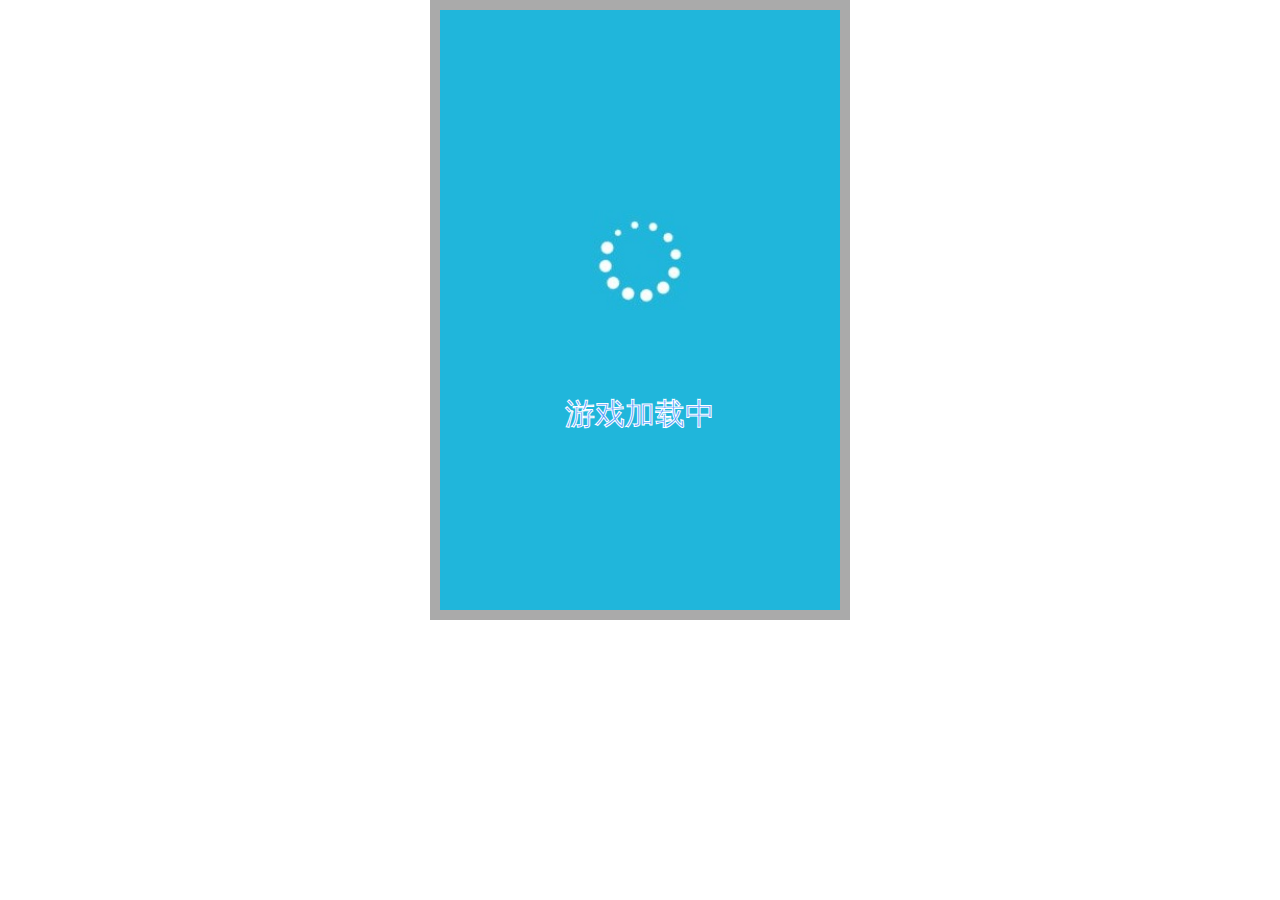
<file: Tetris/index.html>
<!DOCTYPE html>
<html>
<head>
<meta charset="utf-8" />
<meta name="viewport" content="width=device-width, initial-scale=1, user-scalable=yes"/>
<title>俄罗斯方块</title>

<script type="text/javascript" src="static/js/jquery-1.8.2.min.js"></script>
<link rel="stylesheet" type="text/css" href="static/css/index.css">

<style type="text/css">


</style>

</head>
<body>

    <div class="wrap">
        <!-- 右上角显示面板 -->
        <div id="panel">
            <canvas id="showNext" width="120" height="80">
                您的浏览器不支持canvas，您可以选择新版本的chrome
            </canvas>
            <div>Level : <span id="level">1</span></div>
            <div>Score : <span id="score">0</span></div>
            <button id="gameSwitch">pause</button>
            <div id="volume"></div>
        </div>

        <!-- 主画布 -->
        <canvas id="mycanvas" width="400" height="600">
            您的浏览器不支持canvas，您可以选择新版本的chrome
        </canvas>

        <!-- 操作面板（控制方向与变换） -->
        <div class="handlePanle" id="handler">
            <div class="topdiv dirc" id="topkey">
                <span class="toparrow"></span>
            </div>
            <div class="middlePanel">
                <div class="leftdiv dirc" id="leftkey">
                    <span class="leftarrow"></span>
                </div>
                <div class="rightdiv dirc" id="rightkey">
                    <span class="rightarrow"></span>
                </div>
            </div>
            <div class="bottomdiv dirc" id="bottomkey">
                <span class="bottomarrow"></span>
            </div>
        </div>

        <div id="mask">
            <div id="topMask"></div>
            <div id="topMaskOver"></div>
            <div id="bottomMask"></div>
            <div id="bottomMaskOver"></div>
            
            <!-- 缓冲条界面 -->
            <div id="progressBar">
                <img src="static/img/progress.jpg" id="progressIco">
                <p class="loadTip">游戏加载中<span class="dot">...</span></p>
            </div>
            <!-- 游戏开始界面 -->
            <div id="gameStart">
                <p><span>Tetris</span></p>
                <p><span>Game Start</span></p>
                <p><span class="tip">select level</span></p>
                <div class="selectPanel">
                    <div class="dirc" id="leftTri">
                        <span class="larrow"></span>
                    </div>
                    <div id="curLevel">1</div>
                    <div class="dirc" id="rightTri">
                        <span class="rarrow"></span>
                    </div>
                </div>
                <p><button id="play" class="btn_class">play</button></p>
                <p><button id="scoreList" class="btn_class">score list</button></p>
            </div>
            <!-- 游戏结束界面 -->
            <div id="gameOver">
                <p><span>Level-</span><span id="levelOver">1</span></p>
                <p><span>Game Over</span></p>
                <p><span id="allScore">0</span></p>
                <p><span class="tip">your nickname?</span></p>
                <p><input type="text" class="nickName" id="nickName"></p>
                <p><button id="ok" class="btn_class">ok</button></p>
                <p><button id="home1" class="btn_class">home</button></p>
            </div>
            <!-- 高分榜界面 -->
            <div id="scoreListPanel">
                <p>
                    <span>Score List (</span> 
                    <span id="thisLevel">1</span> 
                    <span>)</span>
                </p>
                <table>
                    <thead>
                        <tr>
                            <th>rank</th>
                            <th>name</th>
                            <th>score</th>
                        </tr>
                    </thead>
                    <tbody id="showList">

                    </tbody>
                </table>
                <p><button id="home2" class="btn_class">home</button></p>
            </div>
        </div>
    </div>

    <!-- 背景音乐和音效 -->
    <audio src="http://zjdx1.sc.chinaz.com/Files/DownLoad/sound1/201207/1757.mp3" hidden="true" loop="true" id="bgmusic"></audio>

    <audio src="static/audio/fixup.wav" hidden="true" id="fixup"></audio>

    <audio src="static/audio/poprow.wav" hidden="true" id="poprow"></audio>

    <audio src="static/audio/over.mp3" hidden="true" id="over"></audio>

    <script type="text/javascript" src="static/js/index.js"></script>


</body>
</html>
</file>
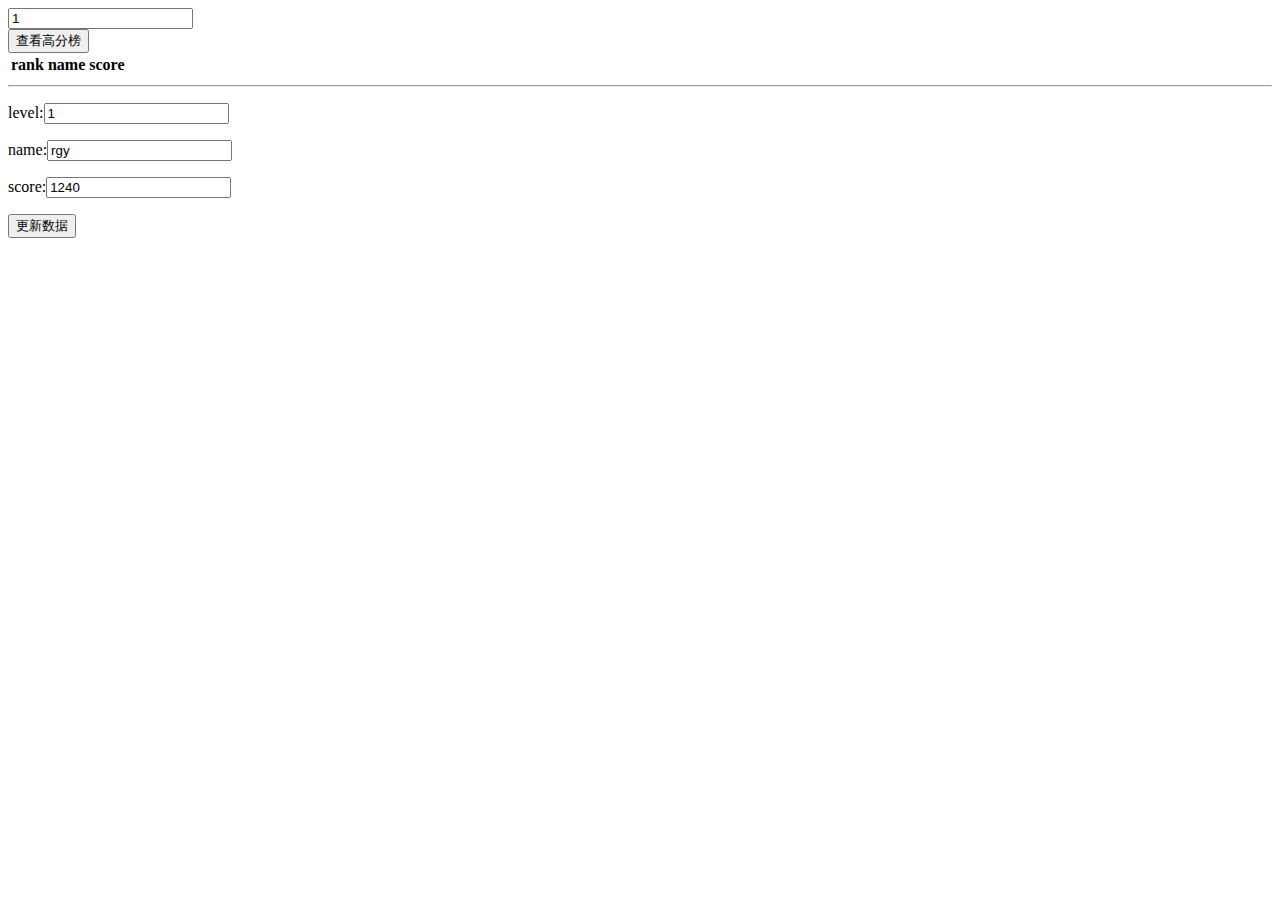
<file: Tetris/pages/test.html>
<html>
<head>
<meta charset="utf-8">

<title>test</title>

<script type="text/javascript" src="../static/js/jquery-1.8.2.min.js"></script>

</head>

<body>

	<input type="text" value="1" id="level">
	<div>
		<button id="press">查看高分榜</button>
	</div>
	<div id="showScoreList">
		<table id="showList">
			<tr>
				<th>rank</th>
				<th>name</th>
				<th>score</th>
			</tr>
		</table>
	</div>

	<hr>

	<div>
		<p>level:<input type="text" value="1" id="level2"></p>
		<p>name:<input type="text" value="rgy" id="name"></p>
		<p>score:<input type="text" value="1240" id="score"></p>
		<p><button id="update">更新数据</button></p>
		<div id="showResult"></div>
	</div>


	<script type="text/javascript">

	$("#press").click(function(){
		var level = $("#level").val();
		$.ajax({
	        type: "post",
	        url: "TreatGetScoreList.php",
	        data: {level: level},
	        dataType: "json",
	        success: function(data) {
	        	$.each(data, function(i, item) {
	        		$("#showList").append(
	        			'<tr>'+
							'<td>' + (i+1) + '</td>'+
							'<td>' + item.name + '</td>'+
							'<td>' + item.score + '</td>'+
						'</tr>'
	        		);
	        	});
	        },
	        error: function(data) {
	            $("#showScoreList").html("失败");
	        }
	    });
	});


	$("#update").click(function(){
		var level = $("#level2").val();
		var name = $("#name").val();
		var score = $("#score").val();
		$.ajax({
	        type: "post",
	        url: "TreatUpdateScoreList.php",
	        data: {level: level, name: name, score: score},
	        dataType: "text",
	        success: function(msg) {
	            $("#showResult").html(msg);
	        },
	        error: function(msg) {
	            $("#showResult").html("失败");
	        }
	    });
	});


	</script>
</body>
</html>
</file>
<file: Tetris/static/css/index.css>
* {
    margin: 0;padding: 0;
}

body {
    font : bold italic 18px "Microsoft YaHei" ;
}

.wrap {
    width: 400px;
    height: 600px;
    margin: 0 auto;
    border: 10px solid #aaa;
    position: relative;
    overflow: hidden;
}

#mycanvas {
    background-color: #eee;
}

.show {
    position: absolute;
}

/*------右上角显示面板------*/

#panel {
    position: absolute;
    right: 0;
}

#panel div {
    padding: 5px;
    color: transparent;
    -webkit-text-stroke: 1px orange;
    text-stroke: 1px orange;
}

#panel span {
    float: right;
}

button {
    display: block;
    background: none;
    width: 100%;
    font : italic 25px "Microsoft YaHei";
    padding: 5px;

    color: transparent;
    -webkit-text-stroke: 1px #59f;
    text-stroke: 1px #59f;
}

#gameSwitch {
    border: none;
}

#volume {
    width: 40px;
    height: 40px;
    margin: 0 auto;
    background: url(../img/volume.png) 0 0;
}

/*------操作面板------*/

.handlePanle {
    position: absolute;
    width: 210px;
    height: 210px;
    bottom: 100px;
    left: 100px;
}

.dirc {
    position: relative;
    width: 70px;
    height: 70px;
}

.middlePanel {
    overflow: hidden;
}

.leftdiv {
    float: left;
}

.rightdiv {
    float: right;
}

.topdiv, .bottomdiv {
    margin: 0 auto;
}

.handlePanle span {
    display: block;
    width: 70px;
    height: 70px;
    position: absolute;
}

.leftarrow {
    background: url(../img/arrow.png) 0 0;
    left: 10px;
    -webkit-animation: leftarrow 1.5s infinite;
}

@-webkit-keyframes leftarrow {
    0% { left: 10px; }
    100% {
        left: 0; 
        opacity: 0.2;
    }
}

.toparrow {
    background: url(../img/arrow.png) -70px 0;
    top: 10px;
    -webkit-animation: toparrow 1.5s infinite;
}

@-webkit-keyframes toparrow {
    0% { top: 10px; }
    100% {
        top: 0; 
        opacity: 0.2;
    }
}

.rightarrow {
    background: url(../img/arrow.png) -140px 0;
    right: 10px;
    -webkit-animation: rightarrow 1.5s infinite;
}

@-webkit-keyframes rightarrow {
    0% { right: 10px; }
    100% {
        right: 0; 
        opacity: 0.2;
    }
}

.bottomarrow {
    background: url(../img/arrow.png) -210px 0;
    bottom: 10px;
    -webkit-animation: bottomarrow 1.5s infinite;
}

@-webkit-keyframes bottomarrow {
    0% { bottom: 10px; }
    100% {
        bottom: 0; 
        opacity: 0.2;
    }
}

/*------面具覆盖（开始、结束、暂停时使用的遮挡面板）------*/

#mask {
    position: absolute;
    width: 400px;
    height: 600px;
    top: 0;
}

#topMask {
    position: absolute;
    width: 400px;
    height: 300px;
    background: #000;
    top: 0;
    -webkit-animation: topMask 1s ease;
}

@-webkit-keyframes topMask {
    0% { top: -300px; }
    100% {
        top: 0; 
    }
}

#bottomMask {
    position: absolute;
    width: 400px;
    height: 300px;
    background: #000;
    bottom: 0;
    -webkit-animation: bottomMask 1s ease;
}

@-webkit-keyframes bottomMask {
    0% { bottom: -300px; }
    100% {
        bottom: 0; 
    }
}

#topMaskOver {
    position: absolute;
    width: 400px;
    height: 300px;
    background: #000;
    top: -300px;
    display: none;
    -webkit-animation: topMaskOver 1s ease;
}

@-webkit-keyframes topMaskOver {
    0% { top: 0; }
    100% {
        top: -300px; 
    }
}

#bottomMaskOver {
    position: absolute;
    width: 400px;
    height: 300px;
    background: #000;
    bottom: -300px;
    display: none;
    -webkit-animation: bottomMaskOver 1s ease;
}

@-webkit-keyframes bottomMaskOver {
    0% { bottom: 0; }
    100% {
        bottom: -300px; 
    }
}

/*---- progressBar ----*/

#progressBar {
    position: relative;
    width: 400px;
    height: 600px;
    background: #20b6db;
    z-index: 10;
}

#progressIco {
    position: absolute;
    
    height: 100px;
    width: 100px;
    top: 50%;
    left: 50%;
    margin-top: -100px;
    margin-left: -50px;

    -webkit-animation: rotate 1.5s linear infinite;
}

@-webkit-keyframes rotate {
    from {-webkit-transform:rotate(0deg);}
    to {-webkit-transform:rotate(360deg);}
}

.loadTip {
    position: absolute;
    width: 100%;
    text-align: center;
    top: 50%;
    margin-top: 80px;

    font: 30px "Microsoft YaHei";
    -webkit-text-fill-color: #59f;
    -webkit-text-stroke-color: #fff;         
    -webkit-text-stroke-width: 1px;
}

.dot {
    display: inline-block;
    width: 0;
    overflow: hidden;
    -webkit-animation: dot 1.5s linear infinite;
}

@-webkit-keyframes dot {
    0% {
        width: 0;
    }
    100% {
        width: 20px;
    }
}

/*---- gameStart ----*/

#gameStart {
    position: absolute;
    width: 100%;
    top: 100px;
}

#gameStart p {
    text-align: center;
}

#gameStart span {
    font-size: 60px;

    -webkit-text-fill-color: white;
    -webkit-text-stroke-color: orange;         
    -webkit-text-stroke-width: 2px;

    text-fill-color: white;
    text-stroke-color: orange;     
    text-stroke-width: 2px;
}

#gameStart .tip {
    font-size: 30px;

    -webkit-text-fill-color: white;
    -webkit-text-stroke-color: orange;         
    -webkit-text-stroke-width: 2px;

    text-fill-color: white;
    text-stroke-color: orange;     
    text-stroke-width: 2px;
}

.selectPanel {
    width: 270px;
    overflow: hidden;
    margin: 15px auto;
}

#curLevel {
    color: white;
    font:  50px "Microsoft YaHei";
}

.selectPanel div {
    float: left;
    padding: 0 15px;
}

.selectPanel span {
    display: block;
    position: absolute;
    width: 70px;
    height: 70px;
}


.larrow {
    background: url(../img/arrow.png) 0 0;
    left: 10px;
    -webkit-animation: larrow 1.5s 3;
    cursor: pointer;
}

@-webkit-keyframes larrow {
    0% { 
        left: 10px; 
        opacity: 0.2;
    }
    100% {
        left: 0; 
        opacity: 1;
    }
}

.rarrow {
    background: url(../img/arrow.png) -140px 0;
    right: 10px;
    -webkit-animation: rarrow 1.5s 3;
    cursor: pointer;
}

@-webkit-keyframes rarrow {
    0% { 
        right: 10px; 
        opacity: 0.2;
    }
    100% {
        right: 0; 
        opacity: 1;
    }
}

/*---- gameOver ----*/

#gameOver {
    position: absolute;
    width: 100%;
    top: 50px;
    display: none;
}

#gameOver p {
    text-align: center;
}

#gameOver span {
    font-size: 60px;

    -webkit-text-fill-color: white;
    -webkit-text-stroke-color: orange;         
    -webkit-text-stroke-width: 2px;

    text-fill-color: white;
    text-stroke-color: orange;     
    text-stroke-width: 2px;
}

#gameOver .tip {
    font-size: 30px;

    -webkit-text-fill-color: white;
    -webkit-text-stroke-color: orange;         
    -webkit-text-stroke-width: 2px;

    text-fill-color: white;
    text-stroke-color: orange;     
    text-stroke-width: 2px;
}

.nickName {
    width: 350px;
    margin: 15px auto;
    font-size: 35px;
    text-align: center;
    padding: 5px;
    border: none;
    box-sizing : border-box;

    -webkit-text-fill-color: #fff;
    -webkit-text-stroke-color: #59f;         
    -webkit-text-stroke-width: 1px;
}

.btn_class {
    width: 350px;
    font-size: 35px;
    margin: 10px auto;
    border: 1px solid #59f;
    padding-bottom: 10px;
    background: #59f;
    color : #fff;
}

.btn_class:hover {
    background: #58f;
    cursor: pointer;
}

/*---- scoreListPanel ----*/

#scoreListPanel {
    position: absolute;
    width: 100%;
    top: 0;
    display: none;
}

#scoreListPanel p {
    text-align: center;
}

#scoreListPanel span {
    font-size: 45px;

    -webkit-text-fill-color: #fff;
    -webkit-text-stroke-color: #59f;         
    -webkit-text-stroke-width: 2px;

    text-fill-color: #fff;
    text-stroke-color: #59f;     
    text-stroke-width: 2px;
}

#scoreListPanel table {
    width: 100%;
    border-top: 1px solid #59f;
    border-bottom: 1px solid #59f;
}

#scoreListPanel th {
    font-size: 25px;
    color: #fff;
}

#scoreListPanel td {
    font-size: 20px;
    text-align: center;
    color: #59f;
}
</file>
